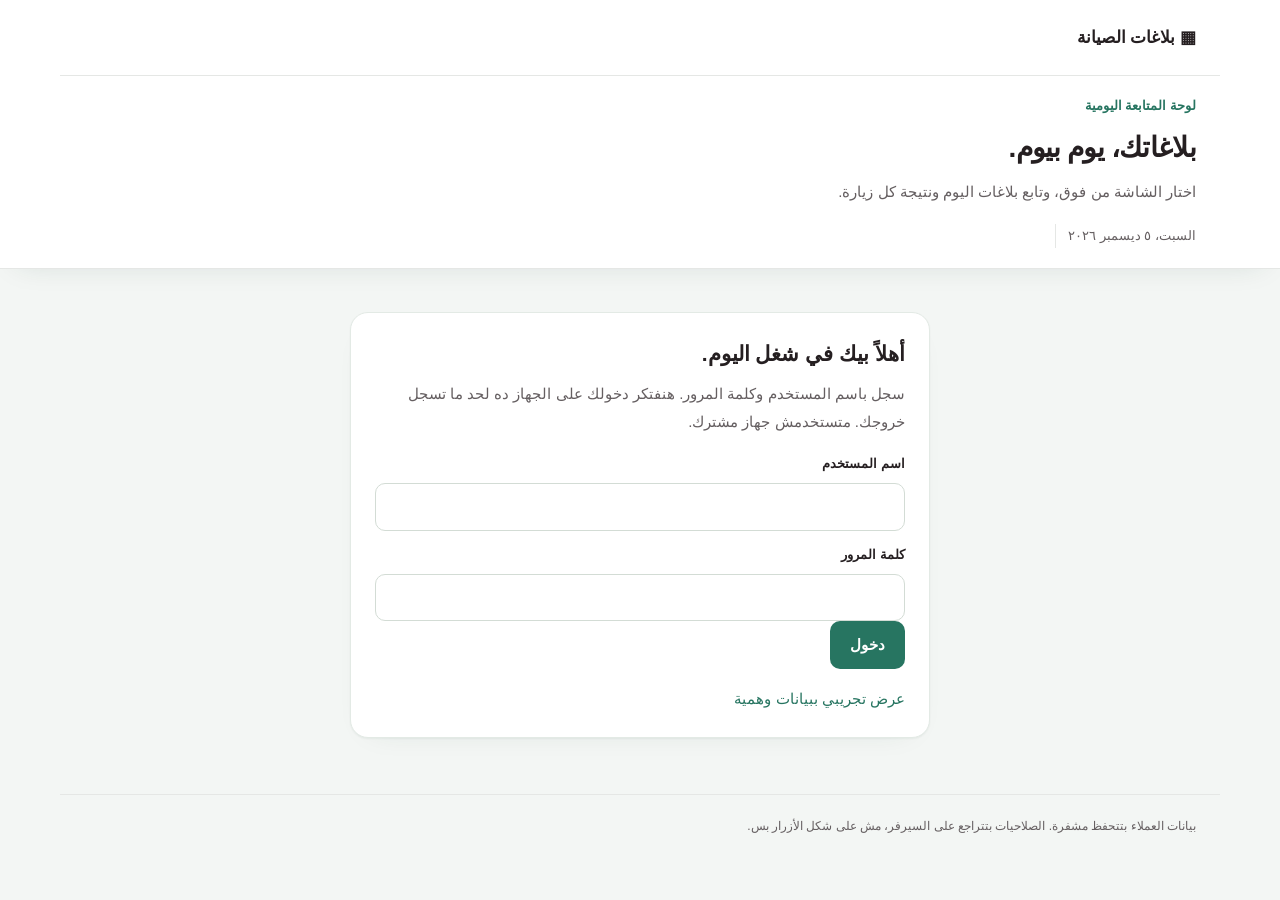
<file: index.html>
<!DOCTYPE html>
<html dir="rtl" lang="ar"><head><meta charset="utf-8"/><meta content="width=device-width,initial-scale=1" name="viewport"/><meta content="no-referrer" name="referrer"/><meta content="noindex,nofollow" name="robots"/><meta content="default-src 'self'; script-src 'self'; style-src 'self'; connect-src 'self' https://hjhnuoheumlcbekhrmsl.supabase.co; img-src 'self' data:; object-src 'none'; base-uri 'none'; form-action 'none'" http-equiv="Content-Security-Policy"/><title>بلاغات الصيانة | شغل اليوم</title><link href="v3/style-v5.css?v=20261123-history2" rel="stylesheet"/><script defer="" src="xlsx.full.min.js"></script><script defer="" src="exceljs.min.js?v=20261122-parts3"></script><script defer="" src="core.js"></script><script defer="" src="2-backend-history1.js?v=20261123-history2"></script><script defer="" src="1-app-usability2.js?v=20261123-ui2"></script><link href="2-usability2.css?v=20261123-ui2" rel="stylesheet"/></head><body><header><div class="topline"><a class="brand" href="./">▦ بلاغات الصيانة</a><nav hidden="" id="userNav"><span id="who"></span><button class="quiet" id="passwordButton">تغيير كلمة المرور</button><button class="quiet" id="logout">خروج</button></nav></div><div class="intro"><p class="eyebrow">لوحة المتابعة اليومية</p><h1>بلاغاتك، يوم بيوم.</h1><p>اختار الشاشة من فوق، وتابع بلاغات اليوم ونتيجة كل زيارة.</p><div class="dates"><span id="today"></span><span id="sheetDate"></span></div></div></header><main><section class="panel narrow" id="gate"><h2>أهلاً بيك في شغل اليوم.</h2><p>سجل باسم المستخدم وكلمة المرور. هنفتكر دخولك على الجهاز ده لحد ما تسجل خروجك. متستخدمش جهاز مشترك.</p><form id="loginForm"><label for="username">اسم المستخدم</label><input autocomplete="username" dir="ltr" id="username" required=""/><label for="password">كلمة المرور</label><input autocomplete="current-password" id="password" required="" type="password"/><button type="submit">دخول</button></form><p id="loginStatus" role="status"></p><a href="?demo=1">عرض تجريبي ببيانات وهمية</a></section><section hidden="" id="workspace"><label class="mobile-screen-picker" for="screenPicker">اختار الشاشة<select id="screenPicker"></select></label><nav aria-label="شاشات التطبيق" class="screen-nav" id="screenNav"><button class="screen-tab" data-screen="all" type="button">كل البلاغات</button><button class="screen-tab" data-screen="open" type="button">البلاغات</button><button class="screen-tab" data-screen="done" type="button">الإنهاءات</button><button class="screen-tab" data-screen="followup" type="button">الاستكمالات</button><button class="screen-tab" data-screen="execfollowup" type="button">المنفذة استكمال</button><button class="screen-tab" data-screen="parts" type="button">توالف الضمان</button><button class="screen-tab" data-screen="deferred" type="button">المؤجلة</button><button class="screen-tab" data-screen="refused" type="button">رفض الإصلاح</button><button class="screen-tab" data-screen="cancelled" type="button">الملغية</button><button class="screen-tab" data-screen="noanswer" type="button">مردشوا</button><button class="screen-tab" data-screen="overdue" type="button">المتأخرات</button><button class="screen-tab" data-screen="customers" type="button">بيانات العملاء</button><button class="screen-tab" data-screen="route" type="button">طريقي</button><button class="screen-tab" data-admin="true" data-screen="manage" type="button">إدارة الشغل</button><button class="screen-tab" data-admin="true" data-screen="accounts" type="button">الحسابات</button><button class="screen-tab" data-admin="true" data-screen="deleted" type="button">المحذوفة</button></nav><p class="nav-help">اختار الشاشة من الشريط. على الموبايل اسحب الشريط لعرض باقي الشاشات.</p><section class="panel day-panel"><div class="sectionline"><h2>كل البلاغات · حسب التاريخ</h2><p class="small">التواريخ شاملة أول وآخر يوم. نفس التذكرة في يوم مختلف بتفضل زيارة منفصلة.</p></div><div class="filters" id="rangeControl"><label>من يوم<input id="rangeFrom" type="date"/></label><label>لحد يوم<input id="rangeTo" type="date"/></label><button id="applyRange" type="button">عرض الفترة</button><button id="allDates" class="quiet" type="button">كل الأيام</button><button id="currentSheet" class="quiet" type="button">آخر شيت · تعديل وإدارة</button></div><p id="rangeSummary" class="small" role="status"></p><div id="dayControl" hidden><label>بلاغات يوم<select id="dayPick"></select></label></div><div aria-label="عدد بلاغات كل يوم" class="day-counts" id="dayCounts"></div></section><div class="notice" hidden="" id="demoBanner">بيانات وهمية للتجربة فقط. حساب المعاينة أدمن، والتعديلات هنا مش بتتبعت للسيرفر.</div><p aria-live="polite" id="globalStatus" role="status"></p><div class="notice" hidden="" id="historyBanner"><span>عرض مجمع محفوظ: <strong id="historyDate"></strong>. التعديل والحذف من «آخر شيت · تعديل وإدارة» لحماية السجل القديم.</span><button class="quiet" id="backToday" type="button">ارجع لآخر شيت</button></div><section class="panel" data-page="manage" hidden="" id="adminTools"><div class="sectionline"><h2>إدارة الشغل</h2><button id="addComplaint">+ بلاغ جديد</button></div><div class="filters"><label>رفع شيت اليوم<input accept=".xlsx,.xls,.csv" id="file" type="file"/></label><label>ورقة العمل<select disabled="" id="sheet"><option>اختار الملف الأول</option></select></label><label>التاريخ<input id="date" type="date"/></label><button disabled="" id="publishSheet">مراجعة الشيت قبل النشر</button></div><p id="uploadStatus" role="status"></p><div class="sectionline"><h2>ملخص اليوم</h2><button class="quiet" id="exportSummary" type="button">تصدير ملخص Excel</button></div><div id="summaryList"></div></section><section class="stats" data-page="open" id="stats"></section><section class="panel" data-page="customers" hidden="" id="directoryScreen"><h2>بيانات العملاء المحفوظة</h2><p class="small">أرقام العملاء وتذاكرهم محفوظة هنا، مستقلة عن شيتات الأيام.</p><div class="dirhead"><input id="dirSearch" placeholder="دور بالتليفون أو الاسم أو رقم التذكرة…" type="search"/><button class="quiet" id="dirAdd" type="button">+ عميل جديد</button></div><p class="small"><span id="dirCount"></span> · بيتحفظوا مشفرين وورا تسجيل الدخول، والشيتات الجديدة بتضيفهم تلقائي.</p><div id="dirList"></div></section><section class="panel" data-page="execfollowup" hidden="" id="execFollowupScreen"><div class="sectionline"><h2>البلاغات المنفذة استكمال</h2><button id="exportFollowups" type="button">تصدير شيت Excel</button></div><p class="small" id="execFollowupSummary"></p><div class="cards" id="execFollowupCards"></div></section><section class="panel" data-page="parts" hidden="" id="partsScreen"><div class="sectionline"><h2>توالف الضمان · قطع الغيار التالفة</h2><button id="exportParts" type="button">تصدير نموذج توالف الضمان</button></div><p class="small" id="partsSummary"></p><div class="cards" id="partsCards"></div></section><section class="panel" data-page="overdue" hidden="" id="overdueScreen"><div class="sectionline"><h2>بلاغات متأخرة من أيام سابقة</h2></div><p class="small" id="overdueSummary"></p><div class="cards" id="overdueCards"></div></section><section class="panel controls" data-page="complaints"><div class="sectionline"><h2 id="listTitle">كل البلاغات</h2><span id="count" role="status" aria-live="polite"></span></div><label for="search">الاسم أو التذكرة أو التليفون أو العنوان</label><input id="search" placeholder="دور على البلاغ…" type="search"/><div class="filters"><label>الحالة<select id="status"><option value="">كل الحالات</option></select></label><label>الجهاز<select id="device"><option value="">كل الأجهزة</option></select></label><label>ترتيب البلاغات<select id="sortOrder"><option value="newest">الأحدث أولاً</option><option value="oldest">الأقدم أولاً</option><option value="ticket">رقم التذكرة</option><option value="vip">المهمين أولاً ★</option></select></label><label class="check"><input id="vip" type="checkbox"/> المهمين بس ★</label><button class="quiet" id="clear">مسح الفلاتر</button></div></section><section class="panel" data-page="route" hidden="" id="routePanel"><div class="sectionline"><h2>طريقي النهارده</h2><button class="quiet" id="saveRoute">حفظ الطريق</button></div><p class="small">ضيف البلاغات من الكروت، ورتبها بالسهم. الترتيب يدوي، مش حساب لأقصر طريق. الطريق ده خاص بحسابك وتاريخ الشيت.</p><ol id="route"></ol><p id="routeStatus" role="status"></p></section><section class="cards" data-page="complaints" id="cards"></section><p class="panel" data-page="complaints" hidden="" id="empty">مفيش بلاغات مطابقة. جرّب اسم أو رقم تذكرة مختلف، أو وسّع الفترة.<button class="quiet" id="emptyReset" type="button">مسح فلاتر البحث</button></p><section class="panel" data-page="accounts" hidden="" id="accountsScreen"><h2>حسابات المستخدمين والفنيين</h2><button class="quiet" id="newAccount">+ حساب جديد</button><div id="accounts"></div></section><section class="panel" data-page="deleted" hidden="" id="deletedScreen"><div class="sectionline"><h2>البلاغات المحذوفة</h2></div><p class="small">البلاغ المحذوف بيتشال من كل الشاشات والعدّات والتصديرات وبيتحفظ هنا. تقدر تسترجعه في أي وقت، أو تحذفه نهائي لو متأكد. سجل القفل والإنهاء بيفضل محفوظ حتى بعد الحذف النهائي، ونسخ الأرشيف اليومية على السيرفر مش بتتمسح.</p><p class="small" id="deletedSummary"></p><div class="cards" id="deletedCards"></div></section></section></main><footer>بيانات العملاء بتتحفظ مشفرة. الصلاحيات بتتراجع على السيرفر، مش على شكل الأزرار بس.</footer><dialog id="editDialog"><form id="editForm"><div class="sectionline"><h2 id="editTitle">تعديل البلاغ</h2><button class="quiet" data-close="editDialog" type="button">إلغاء</button></div><div id="editFields"></div><button type="submit">حفظ البلاغ</button><p id="editStatus" role="status"></p></form></dialog><dialog id="accountDialog"><form id="accountForm"><h2 id="accountTitle">حساب مستخدم</h2><label>اسم المستخدم<input autocomplete="off" dir="ltr" id="accountUsername" pattern="[a-z0-9._\-]{3,40}" required=""/></label><label>الاسم<input id="accountName" maxlength="120" required=""/></label><label>الصلاحية<select id="accountRole"><option value="technician">فني: عرض كل البلاغات وطريقه الخاص</option><option value="admin">أدمن وفني: كل الصلاحيات</option></select></label><label>تليفون الفني<input dir="ltr" id="accountPhone" type="tel"/></label><label id="newPasswordLabel">كلمة المرور الأولى<input autocomplete="new-password" id="accountPassword" maxlength="128" minlength="8" type="password"/></label><div hidden="" id="adminResetPasswordArea"><label>كلمة مرور جديدة للحساب<input autocomplete="new-password" dir="ltr" id="adminResetPasswordValue" maxlength="128" minlength="8" type="password"/></label><button class="quiet" id="adminResetPassword" type="button">إعادة تعيين كلمة المرور</button></div><label class="check"><input checked="" id="accountActive" type="checkbox"/> الحساب مفعّل</label><div class="passwordrow"><button type="submit">حفظ الحساب</button><button class="quiet" data-close="accountDialog" type="button">إلغاء</button></div><p id="accountStatus" role="status"></p></form></dialog><dialog id="passwordDialog"><form id="passwordForm"><h2>غيّر كلمة مرورك</h2><p>٨ حروف أو أكتر. متشاركش كلمة مرور حسابك.</p><label>كلمة مرور جديدة<input autocomplete="new-password" id="newPassword" maxlength="128" minlength="8" required="" type="password"/></label><label>تأكيد كلمة المرور<input autocomplete="new-password" id="confirmPassword" minlength="8" required="" type="password"/></label><div class="passwordrow"><button type="submit">تغيير كلمة المرور</button><button class="quiet" data-close="passwordDialog" type="button">إلغاء</button></div><p id="passwordStatus" role="status"></p></form></dialog><dialog id="uploadDialog"><h2>راجع الشيت قبل النشر</h2><p id="uploadReview"></p><div class="cards" id="uploadPreview"></div><p>الشيت الجديد هيستبدل عرض اليوم. نسخة مشفرة من كل حفظ بتتحفظ في الأرشيف.</p><div class="passwordrow"><button id="confirmPublish">تأكيد ونشر</button><button class="quiet" data-close="uploadDialog">إلغاء</button></div><p id="uploadConfirmStatus" role="status"></p></dialog><dialog id="closeDialog"><form id="closeForm"><div class="sectionline"><h2>قفل البلاغ</h2><button class="quiet" data-close="closeDialog" type="button">إلغاء</button></div><p id="closeSummary"></p><fieldset class="outcomes"><legend>البلاغ هيتقفل إزاي؟</legend><label><input name="closeOutcome" type="radio" value="إنهاء خدمة"/> إنهاء خدمة</label><label><input name="closeOutcome" type="radio" value="استكمال قطعة غيار"/> استكمال قطعة غيار</label><label><input name="closeOutcome" type="radio" value="تأجيل"/> تأجيل</label><label><input name="closeOutcome" type="radio" value="رفض إصلاح"/> رفض إصلاح</label><label><input name="closeOutcome" type="radio" value="إلغاء البلاغ"/> إلغاء البلاغ</label><label><input name="closeOutcome" type="radio" value="العميل مردش"/> العميل مردش (هيفضل في المتابعة)</label><label><input name="closeOutcome" type="radio" value="استكمال شحن"/> استكمال شحن</label></fieldset><fieldset class="outcomes" hidden="" id="chargeRow"><legend>الشحن</legend><label><input name="closeCharge" type="radio" value="paid"/> بتكلفة</label><label><input name="closeCharge" type="radio" value="free"/> مجاني</label></fieldset><fieldset class="outcomes" id="partsRow"><legend>قطع غيار تالفة هترتجع للضمان (لو فيه)</legend><div id="closeParts"></div><button class="quiet" id="addPart" type="button">+ إضافة قطعة تالفة</button></fieldset><label>إيه اللي اتعمل / ليه اتقفل<textarea id="closeNote" maxlength="500" placeholder="مثال: غيّرت الطلمبة واشتغلت تمام" required=""></textarea></label><button type="submit">تأكيد قفل البلاغ</button><p id="closeStatus" role="status"></p></form></dialog><dialog id="customerDialog"><form id="customerForm"><div class="sectionline"><h2>بيانات عميل</h2><button class="quiet" data-close="customerDialog" type="button">إلغاء</button></div><label>اسم العميل<input id="custName" maxlength="120" required=""/></label><label>تليفون العميل<input dir="ltr" id="custPhone" required="" type="tel"/></label><label>أرقام التذاكر (افصل بينها بفاصلة)<input dir="ltr" id="custTickets"/></label><label>العنوان<input id="custAddress" maxlength="500"/></label><label>ملاحظات<textarea id="custNotes" maxlength="500"></textarea></label><button type="submit">حفظ العميل</button><p id="custStatus" role="status"></p></form></dialog><dialog id="callDialog"><div class="callbox"><div class="sectionline"><h2>مكالمة صوت بالإنترنت</h2><button class="quiet" data-close="callDialog" type="button">قفل</button></div><p>مكالمة Jitsi مجانية، صوت بس، بتشتغل بالإنترنت مش بالشريحة، فمفيش رقم تليفون بيظهر فيها. ابعت اللينك ده للعميل بأي طريقة تناسبك، ولما يفتحه هتقدروا تتكلموا. العميل مش محتاج حساب عشان يدخل باللينك، لكن عشان تبدأ المكالمة كمضيف لازم تسجل دخول في Jitsi بحساب Google أو GitHub، والمكالمة ليها حد أقصى ٩٥ دقيقة.</p><div class="linkrow"><code id="callLink"></code></div><div class="passwordrow"><a class="button" id="callOpen" rel="noopener noreferrer" target="_blank">فتح المكالمة</a><button class="quiet" id="callCopy" type="button">نسخ اللينك</button></div><p class="small">تنبيه: لو بعت اللينك من واتساب أو رسالة من رقمك الشخصي، رقمك هيظهر للعميل من الرسالة نفسها.</p><p id="callStatus" role="status"></p></div></dialog><dialog id="deleteDialog"><div class="sectionline"><h2>حذف البلاغ</h2><button class="quiet" data-close="deleteDialog" type="button">إلغاء</button></div><p id="deleteSummary"></p><p class="small" id="deleteWarn"></p><p class="small">البلاغ هيتنقل لشاشة المحذوفة، وتقدر تسترجعه من هناك في أي وقت. الحذف للأدمن بس، والصلاحيات بتتراجع على السيرفر.</p><div class="passwordrow"><button id="confirmDelete" type="button">تأكيد الحذف</button><button class="quiet" data-close="deleteDialog" type="button">إلغاء</button></div><p id="deleteStatus" role="status"></p></dialog></body></html>
</file>
<file: v3/style-v5.css>
:root{--ink:#251f21;--muted:#655f61;--teal:#277561;--line:#e5e7e5;--bg:#f5f7f5;--soft:#eaf3ed;--red:#b62935}*{box-sizing:border-box}body{margin:0;color:var(--ink);background:var(--bg);font-family:Tahoma,Arial,sans-serif;font-size:15px;line-height:1.85}a{color:var(--teal);text-decoration:none}button,input,select{font:inherit}button,.button{display:inline-flex;align-items:center;justify-content:center;border:0;background:var(--teal);color:white;min-height:46px;padding:10px 20px;border-radius:9px;font-weight:bold;cursor:pointer;text-align:center}button:disabled{background:#abb6af;cursor:not-allowed}.quiet{background:transparent;color:var(--teal);border:1px solid #cad8ce}button:hover,.button:hover{filter:brightness(.94)}a:focus-visible,button:focus-visible,input:focus-visible,select:focus-visible{outline:3px solid #90bdaa;outline-offset:3px}header{background:#fff;border-bottom:1px solid var(--line)}.topline{max-width:1160px;margin:auto;padding:22px 24px;display:flex;justify-content:space-between;align-items:center;gap:12px;border-bottom:1px solid var(--line)}.brand{font-size:17px;font-weight:bold;display:flex;align-items:center;gap:10px;color:var(--ink)}.brandicon{display:grid;place-items:center;color:#fff;background:var(--teal);width:35px;height:35px;border-radius:10px;font-size:27px}nav{display:flex;align-items:center;gap:18px}.intro{max-width:1160px;margin:auto;padding:30px 24px 34px}.eyebrow{color:var(--teal);font-size:13px;font-weight:bold;margin:0 0 8px}h1{font-size:32px;line-height:1.55;letter-spacing:-.7px;margin:0 0 8px}h2{font-size:21px;line-height:1.6;margin:0 0 10px}h3{margin:0}p{margin:8px 0 16px;color:var(--muted)}.dates{display:flex;flex-wrap:wrap;gap:12px;color:var(--muted);font-size:13px;margin-top:18px}.dates span+span{border-right:1px solid var(--line);padding-right:12px}main{max-width:1160px;padding:28px 24px 40px;margin:auto;min-height:50vh}.panel{background:#fff;border:1px solid var(--line);border-radius:16px;padding:24px;margin-bottom:20px}.narrow{max-width:580px;margin:16px auto}.seal{width:50px;height:50px;background:var(--soft);color:var(--teal);display:grid;place-items:center;border-radius:14px;font-size:30px;margin-bottom:18px}.passwordrow{display:flex;gap:10px}.passwordrow input{flex:1;min-width:0}.passwordrow button{flex-shrink:0}label{display:block;font-size:13px;font-weight:bold;margin:12px 0 7px}input:not([type=checkbox]),select{width:100%;min-height:46px;background:white;border:1px solid #cfd5d0;border-radius:9px;padding:9px 12px;color:var(--ink)}input[type=password]{direction:ltr;text-align:right}input[type=file]{font-size:13px;white-space:normal}input[type=search]{background:#f9fbf9}.small{font-size:12px;color:var(--muted)}.stats{display:grid;grid-template-columns:repeat(4,1fr);gap:12px;margin-bottom:22px}.stat{background:#fff;border:1px solid var(--line);border-radius:13px;padding:18px}.stat span{display:block;color:var(--muted);font-size:12px}.stat strong{display:block;font-size:29px;color:var(--teal);line-height:1.6}.stat:first-child{background:var(--teal)}.stat:first-child span,.stat:first-child strong{color:#fff}.sectionline{display:flex;justify-content:space-between;align-items:center;flex-wrap:wrap;gap:8px}.sectionline h2{margin:0}#count{font-size:13px;color:var(--muted)}.filters{display:flex;align-items:end;gap:12px;flex-wrap:wrap;margin-top:8px}.filters>label{flex:1;min-width:135px}.filters select{margin-top:6px}.filters .check{min-height:46px;display:flex;align-items:center;gap:8px;flex:0 0 auto;margin-bottom:7px}.check input{width:19px;height:19px;accent-color:var(--teal)}.filters button{margin-bottom:7px}.cards{display:grid;grid-template-columns:repeat(2,minmax(0,1fr));gap:16px}.complaint{background:white;border:1px solid var(--line);border-radius:15px;padding:20px;min-width:0;overflow-wrap:anywhere}.complaint.vip{border-top:3px solid #aa8232}.cardtop{display:flex;align-items:center;justify-content:space-between;gap:8px;font-size:12px;color:var(--muted);margin-bottom:14px}.badges{display:flex;flex-wrap:wrap;gap:6px}.badge{background:var(--soft);color:var(--teal);border-radius:6px;padding:2px 9px;font-size:12px;font-weight:bold}.badge.pending{background:#fff2d6;color:#846215}.badge.vip{background:#fff2d6;color:#846215}.complaint h3{font-size:18px;line-height:1.6;margin:0 0 14px}.detail{display:grid;grid-template-columns:75px 1fr;gap:10px;margin:10px 0;font-size:14px}.detail dt{color:var(--muted);font-size:12px}.detail dd{margin:0;white-space:pre-line}.callrow{border-top:1px solid var(--line);margin-top:18px;padding-top:16px;display:flex;gap:12px;align-items:center;justify-content:space-between}.phone{direction:ltr;unicode-bidi:isolate;display:inline-flex;gap:8px;align-items:center;color:white;background:var(--teal);border-radius:8px;min-height:46px;padding:8px 16px;font-weight:bold;letter-spacing:.2px;font-family:Arial,sans-serif}.callstate{font-size:12px;color:var(--muted)}.notice{background:#edf3ef;border:1px solid #d3e0d7;border-radius:12px;padding:15px 18px;margin-bottom:20px;color:#40554a;font-size:13px}footer{max-width:1160px;margin:auto;padding:20px 24px 30px;border-top:1px solid var(--line);font-size:12px;color:var(--muted);display:flex;justify-content:space-between;flex-wrap:wrap;gap:8px}.adminmain{max-width:850px}.step{width:31px;height:31px;background:var(--soft);border-radius:50%;color:var(--teal);font-weight:bold;display:grid;place-items:center;margin-bottom:12px}.adminmain button{margin-top:18px}.adminmain li{padding-bottom:10px}.adminmain ol{padding-right:24px}#preview{border-top:1px solid var(--line);padding-top:18px;margin-top:18px}#preview .cards{grid-template-columns:1fr}#preview .complaint{background:#f9fbf9}.error{color:var(--red)!important}.success{color:var(--teal)!important}[hidden]{display:none!important}@media(max-width:650px){body{font-size:14px}.topline{padding:16px;gap:10px}.brand{font-size:14px;gap:7px}.brandicon{width:29px;height:29px}nav{gap:10px;font-size:12px}nav button{padding:6px 9px;font-size:12px}.intro{padding:24px 18px}h1{font-size:25px}main{padding:20px 14px 30px}.panel{padding:19px}.passwordrow{flex-direction:column}.stats{grid-template-columns:repeat(2,1fr);gap:9px}.stat{padding:13px 15px}.stat strong{font-size:26px}.cards{grid-template-columns:1fr}.complaint{padding:18px}.filters{gap:9px}.filters>label{min-width:calc(50% - 9px)}.filters .check{min-width:0;flex:1}.filters button{padding:8px 12px}.detail{grid-template-columns:63px 1fr;gap:8px}.callrow{gap:8px}.phone{padding:8px 12px;font-size:15px}.narrow{margin:2px auto}.adminmain{padding-top:18px}footer{padding:18px}.dates{font-size:12px}}@media print{header nav,.controls,footer,#lock{display:none}.cards{display:block}.complaint{break-inside:avoid;margin-bottom:12px}.phone{color:var(--ink);background:none}body{background:white}}
@media(max-width:650px){.filters{display:grid;grid-template-columns:minmax(0,1fr) minmax(0,1fr);align-items:end}.filters>label{min-width:0;margin-bottom:0}.filters>label:nth-child(3){grid-column:1/-1}.filters .check{white-space:nowrap;margin:0;justify-content:flex-start}.filters button{margin:0;width:100%}}
.archiveRow{display:flex;gap:12px;flex-wrap:wrap;align-items:center;justify-content:space-between;border-bottom:1px solid var(--line);padding:12px 0;font-size:13px}.archiveRow button{margin:0;font-size:12px}
/* Account-based workspace */
dialog{width:min(640px,calc(100% - 24px));max-height:88dvh;overflow:auto;border:1px solid var(--line,#dce5df);border-radius:22px;padding:24px;color:var(--ink,#20362e);box-shadow:0 24px 90px #143a2c33}dialog::backdrop{background:#102b23a8}dialog form{display:grid;gap:14px}dialog input,dialog textarea,dialog select{width:100%;box-sizing:border-box}dialog textarea{min-height:80px;font:inherit;border:1px solid #dce5df;border-radius:10px;padding:10px}.cardactions{display:flex;gap:8px;flex-wrap:wrap;margin-top:16px}.cardactions button{font-size:.87rem;padding:9px 12px}.routeStop{padding:14px 8px;border-bottom:1px solid #e3ebe6}.routeStop p{margin:6px 0}.routeStop .cardactions{margin:8px 0}#route{padding-inline-start:25px}#userNav{display:flex;flex-wrap:wrap;justify-content:flex-end;gap:8px;align-items:center}#userNav[hidden]{display:none}#who{font-size:.85rem}summary{cursor:pointer;padding:16px 0;font-weight:700}#accounts{display:grid;gap:8px}#globalStatus:empty{display:none}@media(max-width:500px){dialog{padding:18px}.topline{align-items:flex-start;gap:12px}#userNav{max-width:190px}.sectionline{flex-wrap:wrap}.archiveRow{flex-wrap:wrap;gap:10px}}
/* V4 features: closures, day history, customer directory, internet call */
.closednote{background:var(--soft);border:1px solid var(--line);border-radius:10px;padding:10px 14px;margin-top:12px;font-size:13px}
.closednote .small{margin:4px 0 0}
fieldset.outcomes{border:1px solid var(--line);border-radius:10px;padding:12px 14px;display:grid;gap:8px;margin:4px 0}
fieldset.outcomes legend{font-size:13px;font-weight:bold;padding:0 6px}
fieldset.outcomes label{display:flex;align-items:center;gap:8px;font-weight:normal;margin:0}
fieldset.outcomes input{width:auto!important;min-height:0}
.dirhead{display:flex;gap:10px;flex-wrap:wrap;align-items:center;justify-content:space-between}
.dirhead input{flex:1;min-width:200px}
.callbox{display:grid;gap:10px}
.callbox .linkrow{display:flex;gap:8px;flex-wrap:wrap;align-items:center}
.callbox .linkrow code{direction:ltr;background:var(--soft);border-radius:8px;padding:8px 10px;font-size:12px;word-break:break-all;flex:1}
#historyBanner{display:flex;gap:12px;flex-wrap:wrap;align-items:center;justify-content:space-between}
#historyBanner[hidden]{display:none}

/* V5: separate, accessible workspace screens */
.screen-nav{display:flex;gap:8px;overflow-x:auto;flex-wrap:nowrap;padding:4px 0 14px;margin-bottom:18px;scrollbar-width:thin;border-bottom:1px solid var(--line)}
.screen-tab{flex:0 0 auto;background:#fff;color:var(--teal);border:1px solid #cfddd3;font-size:13px;white-space:nowrap}
.screen-tab[aria-current=page]{background:var(--teal);color:#fff;border-color:var(--teal)}
.day-panel{padding:16px 20px}.day-panel h2{font-size:17px}.day-panel p{margin:0}.day-panel label{max-width:360px;margin-top:8px}
.day-counts{display:flex;flex-wrap:wrap;gap:8px;margin-top:12px}.day-chip{font-size:12px;background:#f2f6f3;color:var(--teal);border:1px solid var(--line);min-height:40px;padding:6px 12px}
.day-chip[aria-pressed=true]{border-color:var(--teal);background:#e4f0e8;box-shadow:inset 0 0 0 1px var(--teal)}
.day-chip span{display:block;font-size:11px;color:var(--muted)}
.day-chip strong{display:block;font-size:17px;color:var(--teal);line-height:1.4}
#directoryScreen>h2{margin-bottom:6px}.intro{padding-top:18px;padding-bottom:20px}h1{font-size:28px}.stats{grid-template-columns:repeat(4,minmax(0,1fr))}
@media(max-width:650px){.screen-nav{margin-inline:-4px;padding-inline:4px}.screen-tab{padding:9px 13px;min-height:44px}.day-panel{padding:14px}.day-counts{max-height:140px;overflow:auto}.stats{grid-template-columns:repeat(2,minmax(0,1fr))}.topline{flex-wrap:wrap}#userNav{max-width:none;width:100%;justify-content:space-between}.intro{padding-top:14px;padding-bottom:16px}h1{font-size:24px}}
.nav-help{font-size:12px;color:var(--muted);margin:-10px 0 16px}

.partrow{display:flex;gap:.4rem;align-items:center;margin-block:.35rem}.partrow input{flex:1;min-width:0}.partrow input[type=number]{max-width:4.5rem;flex:none}
/* V6: calmer, clearer polish — hierarchy, soft elevation, pill tabs, sticky screen nav */
body{background:#f3f6f4}
header{box-shadow:0 1px 0 var(--line),0 10px 30px -18px #143a2c2e;border-bottom:0}
.panel{border:1px solid #e3eae5;border-radius:18px;box-shadow:0 1px 2px #143a2c0d,0 10px 30px -22px #143a2c26}
.complaint{border:1px solid #e3eae5;border-radius:16px;box-shadow:0 1px 2px #143a2c0a;transition:box-shadow .16s ease,transform .16s ease}
.complaint:hover{box-shadow:0 2px 4px #143a2c0f,0 14px 34px -20px #143a2c33;transform:translateY(-1px)}
.complaint.vip{border-top:3px solid #c39a3b}
.screen-nav{position:sticky;top:0;z-index:20;background:#f3f6f4f2;backdrop-filter:blur(10px);padding:10px 2px 12px;border-bottom:0}
.screen-tab{border-radius:999px;border:1px solid #d4e2d9;background:#fff;box-shadow:0 1px 2px #143a2c0a}
.screen-tab[aria-current=page]{box-shadow:0 4px 14px -6px #27756166}
button,.button{border-radius:10px;transition:filter .12s ease,transform .12s ease}
button:active,.button:active{transform:scale(.97)}
.stat{border-radius:14px;border:1px solid #e3eae5;box-shadow:0 1px 2px #143a2c0a}
.day-chip{border-radius:12px}
.badge{border-radius:999px;padding:3px 11px}
input:not([type=checkbox]),select{border-radius:10px;border-color:#d3dcd5;transition:border-color .12s ease,box-shadow .12s ease}
input:not([type=checkbox]):focus,select:focus{border-color:var(--teal);box-shadow:0 0 0 3px #27756122}
.closednote{border-radius:12px}
dialog{border-radius:24px}
.archiveRow strong{color:var(--teal);font-size:16px}
#empty{text-align:center;color:var(--muted)}
.cardactions button{border-radius:999px}
@media print{.screen-nav{position:static}}

.danger{background:transparent;color:var(--red);border:1px solid #e3b6ba}.danger:hover{filter:none;background:#f9ecec}#confirmDelete{background:var(--red)}
</file>
<file: 2-usability2.css>
/* Display-only usability refinements */
.mobile-screen-picker{display:none}
#count{font-size:.85rem;color:var(--muted,#52665f)}
#emptyReset{margin-inline-start:.75rem}
input[type="search"]{scroll-margin-top:1.5rem}
button:focus-visible,a:focus-visible,input:focus-visible,select:focus-visible{outline:3px solid #aa650e;outline-offset:3px}
#screenNav .screen-tab{scroll-margin-inline:12px}
@media(max-width:700px){
 .mobile-screen-picker{display:flex;flex-direction:column;gap:.45rem;margin-bottom:1rem;font-weight:700}
 .mobile-screen-picker select{width:100%;font-size:1rem;min-height:48px;background:#fff}
 #screenNav,.nav-help{display:none}
 #workspace{min-width:0}
 .controls .filters{display:grid;grid-template-columns:minmax(0,1fr) minmax(0,1fr);gap:.75rem}
 .controls .filters label{min-width:0}
 .controls .filters select{width:100%;min-width:0}
 .controls .filters button{align-self:end;min-height:44px}
 .day-panel .sectionline{align-items:start}
 #emptyReset{display:block;margin:.75rem 0 0}
}
</file>
